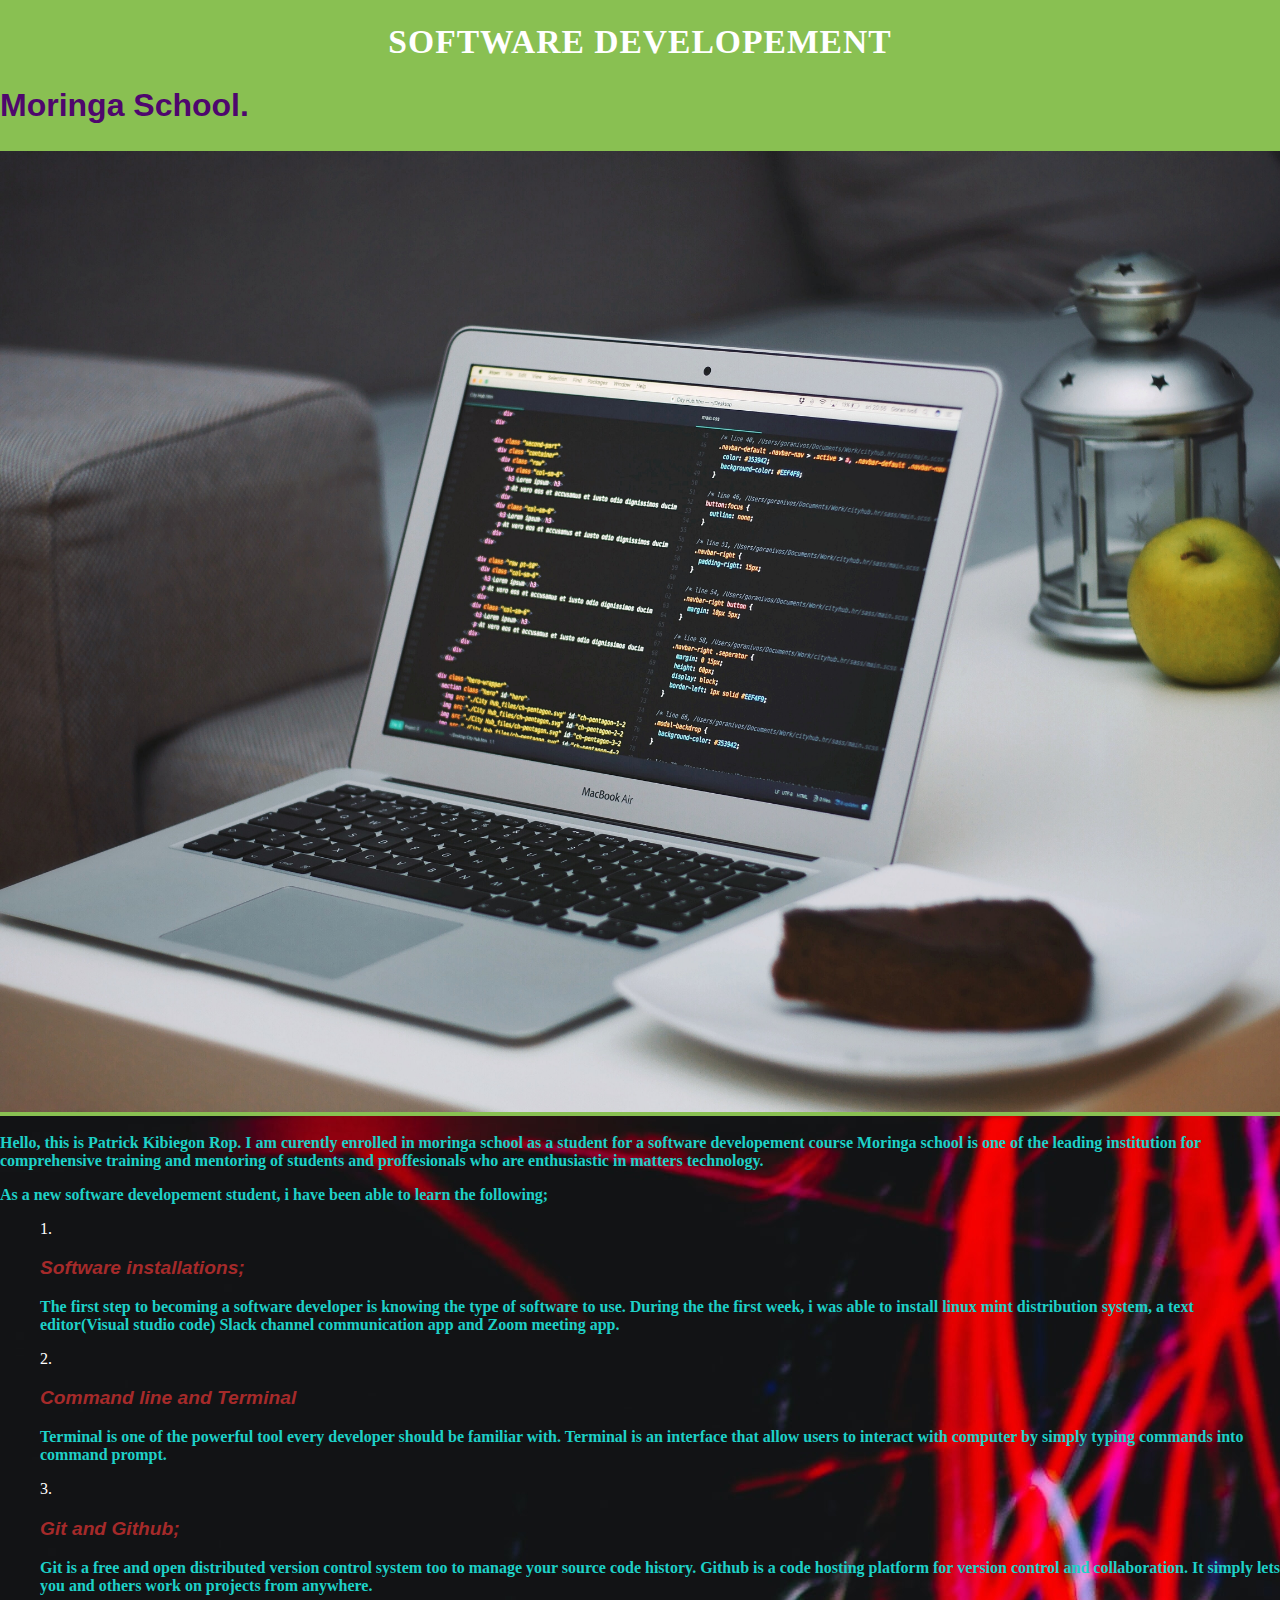
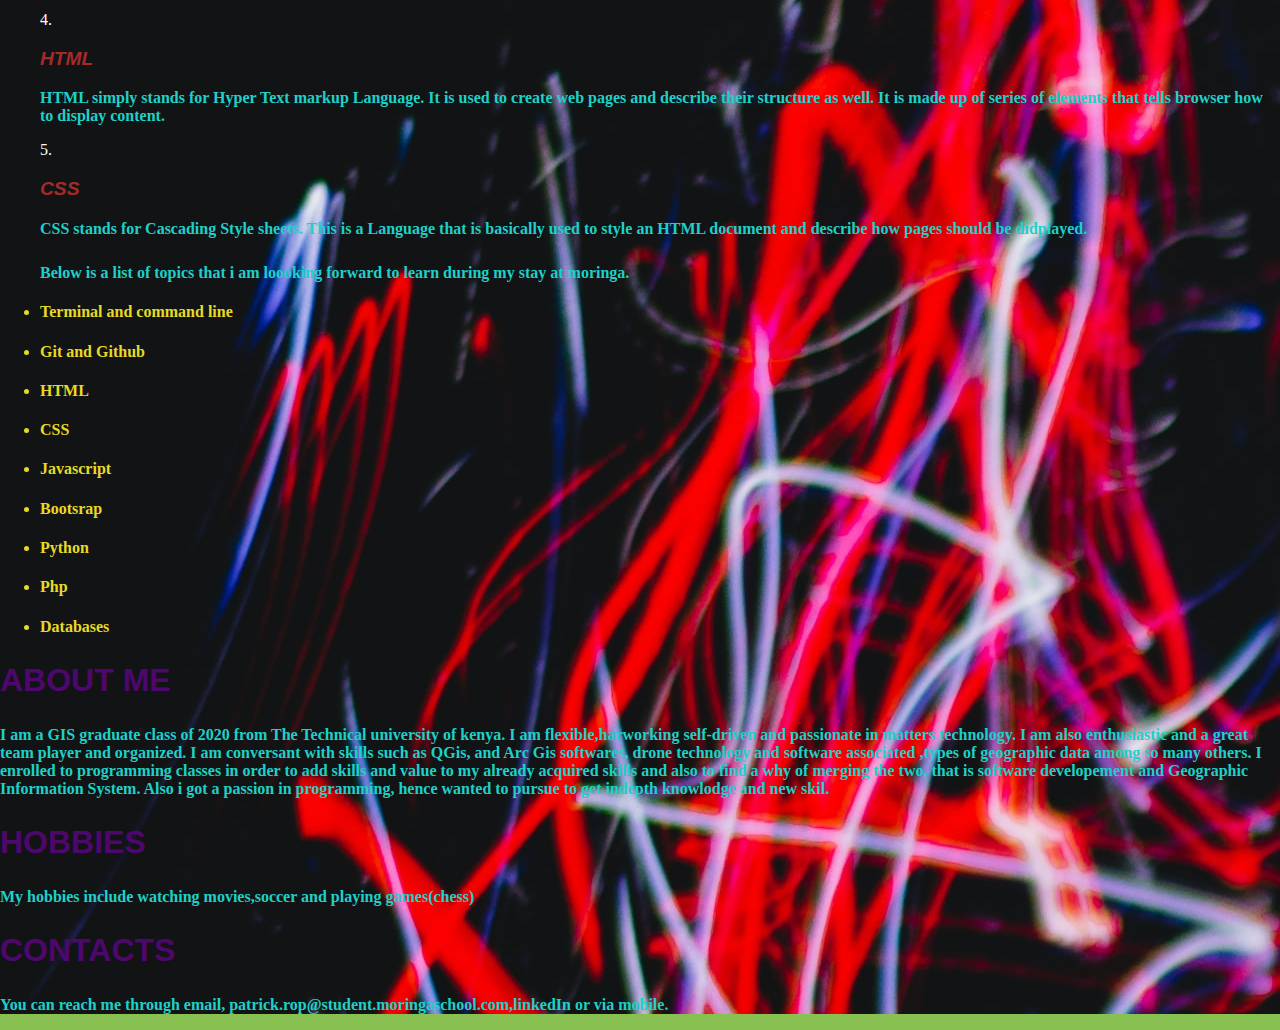
<file: index.html>
<!DOCTYPE html>
<html>
<head>
<title>Independent Project week 1</title>
<link rel="stylesheet" href="style.css">
</head>
<body>
    <h1>SOFTWARE DEVELOPEMENT</h1>
    <h2>Moringa School.</h2>
    <img src="img7.jpg" alt="coding geek" width="100%" height="70%">
    <div style="background-image: url('img8.jpg');"><br>
    <p>Hello, this is Patrick Kibiegon Rop. I am curently enrolled in moringa school as a student for a software developement course
    Moringa school is one of the leading institution for comprehensive training and mentoring of students and proffesionals who are 
    enthusiastic in matters technology.</p>
    <p>As a new software developement student, i have been able to learn the following;</p>
    <ol>
        1.<h3><strong>Software installations;</strong></h3>
        <p>The first step to becoming a software developer is knowing the type of software to use. During the 
        the first week, i was able to install linux mint distribution system, a text editor(Visual studio code) 
        Slack channel communication app and Zoom meeting app.</p>
        2.<h3><strong>Command line and Terminal</strong></h3>
        <p>Terminal is one of the powerful tool every developer should be familiar with. Terminal is an interface
        that allow users to interact with computer by simply typing commands into command prompt. </p>
        3.<h3><strong>Git and Github;</strong></h3>
        <p>Git is a free and open distributed version control system too to manage your source code history.
        Github is a code hosting platform for version control and collaboration. It simply lets you and others 
        work on projects from anywhere.</p>
        4.<h3><strong>HTML</strong></h3>
        <p>HTML simply stands for Hyper Text markup Language. It is used to create web pages and describe 
        their structure as well. It is made up of series of elements that tells browser how to display content. </p>
        5.<h3><strong>CSS</strong></h3>
        <p>CSS stands for Cascading Style sheets. This is a Language that is basically used to style an 
        HTML document and describe how pages should be didplayed.</p>
    </ol>
    <ul>
        <h2><strong><OBJECTIVES</strong></h2>
        <p>Below is a list of topics that i am loooking forward to learn during my stay at moringa.</p>
        <h4><li>Terminal and command line</li></h4>
        <h4><li>Git and Github</li></h4>
        <h4><li>HTML</li></h4>
        <h4><li>CSS</li></h4>
        <h4><li>Javascript</li></h4>
        <h4><li>Bootsrap</li></h4>
        <h4><li>Python</li></h4>
        <h4><li>Php</li></h4>
        <h4><li>Databases</li></h4>
    </ul>
        <h2><strong>ABOUT ME</strong></h2>
        <p>I am a GIS graduate class of 2020 from The Technical university of kenya. I am flexible,harworking
            self-driven and passionate in matters technology. I am also enthusiastic and a great team player
        and organized.
        I am conversant with skills such as QGis, and Arc Gis softwares, drone technology and software associated
        ,types of geographic data among so many others. 
        I enrolled to programming classes in order to add skills and value to my already acquired skills
        and also to find a why of merging the two, that is software developement and Geographic Information System. 
        Also i got a passion in programming, hence wanted to pursue to get indepth knowlodge and new skil.</p>
        <h2><strong>HOBBIES</strong></h2>
        <p>My hobbies include watching movies,soccer and playing games(chess)</p>
        <h2><strong>CONTACTS</h2></strong>
        <p>You can reach me through email, patrick.rop@student.moringaschool.com,linkedIn or via mobile.</p>
</body>
</html>
</file>
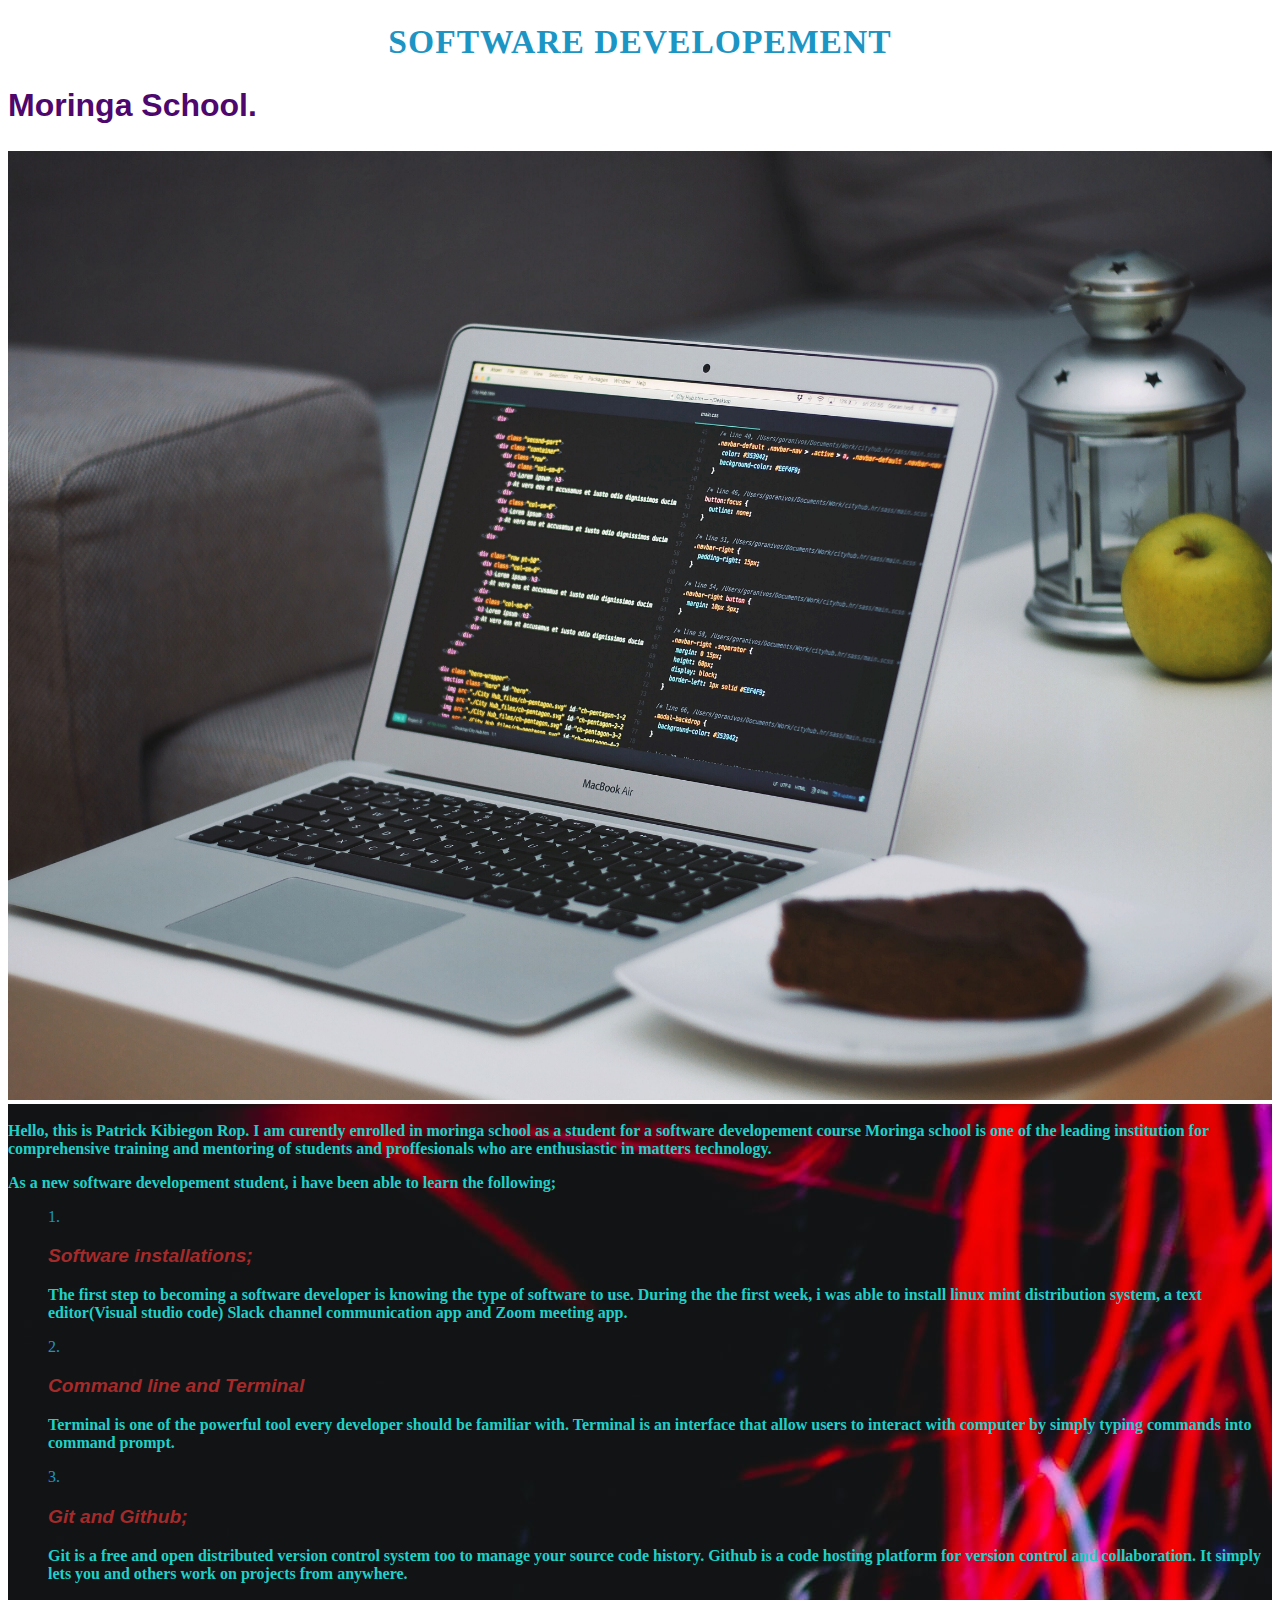
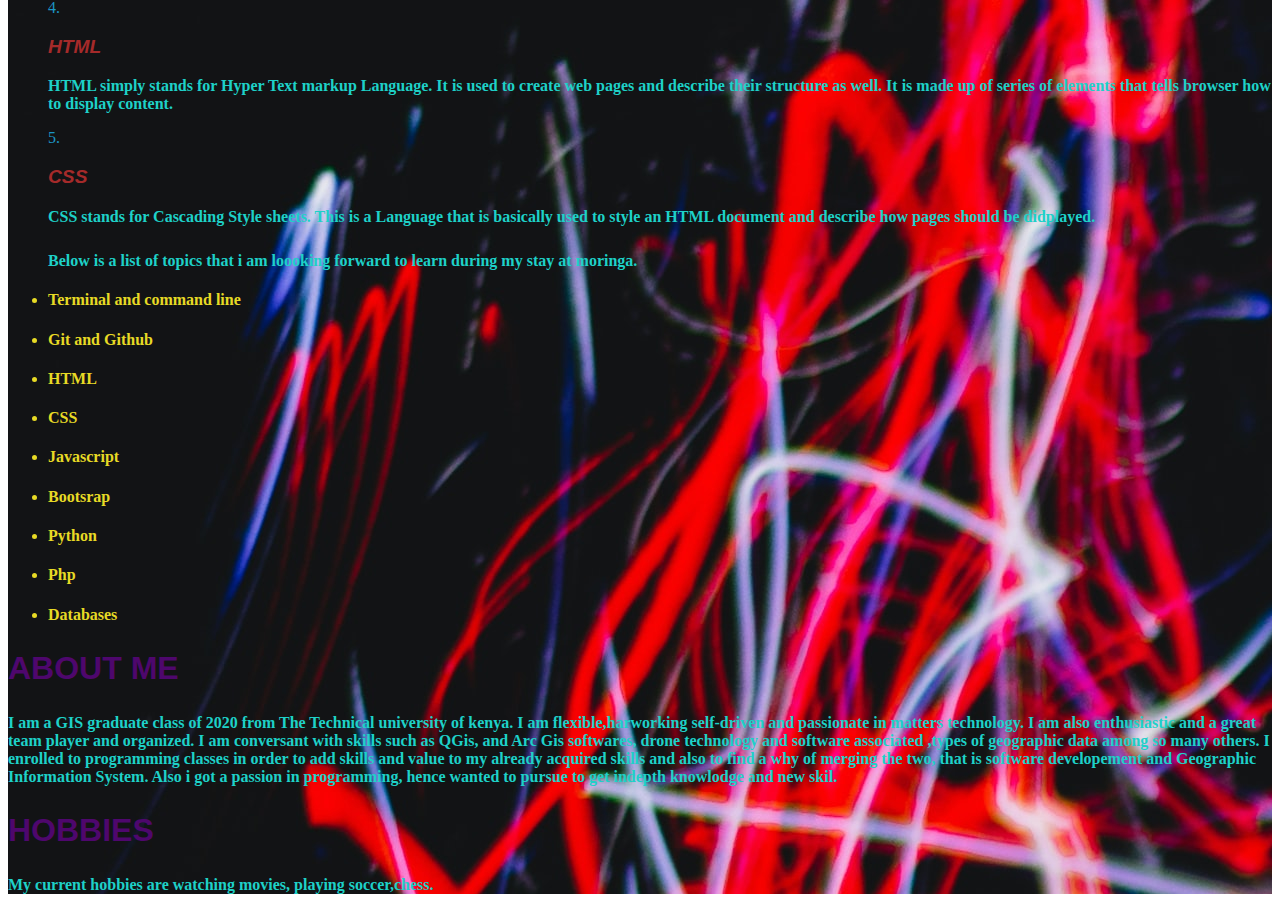
<file: ip-week1.html>
<!DOCTYPE html>
<html>
<head>
<title>Independent Project week 1</title>
<link rel="stylesheet" href="ip-week1.css">
</head>
<body>
    <h1>SOFTWARE DEVELOPEMENT</h1>
    <h2>Moringa School.</h2>
    <img src="img7.jpg" alt="coding geek" width="100%" height="70%">
    <div style="background-image: url('img8.jpg');"><br>
    <p>Hello, this is Patrick Kibiegon Rop. I am curently enrolled in moringa school as a student for a software developement course
    Moringa school is one of the leading institution for comprehensive training and mentoring of students and proffesionals who are 
    enthusiastic in matters technology.</p>
    <p>As a new software developement student, i have been able to learn the following;</p>
    <ol>
        1.<h3><strong>Software installations;</strong></h3>
        <p>The first step to becoming a software developer is knowing the type of software to use. During the 
        the first week, i was able to install linux mint distribution system, a text editor(Visual studio code) 
        Slack channel communication app and Zoom meeting app.</p>
        2.<h3><strong>Command line and Terminal</strong></h3>
        <p>Terminal is one of the powerful tool every developer should be familiar with. Terminal is an interface
        that allow users to interact with computer by simply typing commands into command prompt. </p>
        3.<h3><strong>Git and Github;</strong></h3>
        <p>Git is a free and open distributed version control system too to manage your source code history.
        Github is a code hosting platform for version control and collaboration. It simply lets you and others 
        work on projects from anywhere.</p>
        4.<h3><strong>HTML</strong></h3>
        <p>HTML simply stands for Hyper Text markup Language. It is used to create web pages and describe 
        their structure as well. It is made up of series of elements that tells browser how to display content. </p>
        5.<h3><strong>CSS</strong></h3>
        <p>CSS stands for Cascading Style sheets. This is a Language that is basically used to style an 
        HTML document and describe how pages should be didplayed.</p>
    </ol>
    <ul>
         <h2><strong><OBJECTIVES</strong></h2>
        <p>Below is a list of topics that i am loooking forward to learn during my stay at moringa.</p>
        <h4><li>Terminal and command line</li></h4>
        <h4><li>Git and Github</li></h4>
        <h4><li>HTML</li></h4>
        <h4><li>CSS</li></h4>
        <h4><li>Javascript</li></h4>
        <h4><li>Bootsrap</li></h4>
        <h4><li>Python</li></h4>
        <h4><li>Php</li></h4>
        <h4><li>Databases</li></h4>
    </ul>
        <h2><strong>ABOUT ME</strong></h2>
        <p>I am a GIS graduate class of 2020 from The Technical university of kenya. I am flexible,harworking
            self-driven and passionate in matters technology. I am also enthusiastic and a great team player
        and organized.
        I am conversant with skills such as QGis, and Arc Gis softwares, drone technology and software associated
        ,types of geographic data among so many others. 
        I enrolled to programming classes in order to add skills and value to my already acquired skills
        and also to find a why of merging the two, that is software developement and Geographic Information System. 
        Also i got a passion in programming, hence wanted to pursue to get indepth knowlodge and new skil.</p>
        <h2><strong>HOBBIES</strong></h2>
        <p>My current hobbies are watching movies, playing soccer,chess.</p>
    </div>
</body>
</html>
</file>
<file: style.css>
html{
	margin: 0;
	padding: 0;
	}
body{
    font-family: 'Times New Roman', Times, serif;
	color: white; 
	background:#89c052;
	margin: 0; 
	padding: 0;
    }
p   { 
	margin-top: 0; 
	text-align: justify;
    font-size: medium;
    font-family: 'Times New Roman', Times, serif;
    color: rgb(30, 209, 200);
	}
h1 {
    text-align: center;
    font-size: 210%;
    font-family:'Times New Roman', Times, serif 1.4em, georgia, sans-serif;
	letter-spacing:1px; 
	margin-bottom: 0; 
	}
h2 {
    text-align: left;
    font-family: Arial, Helvetica, sans-serif;
    font-size: 200%;
    color: rgb(78, 7, 109);
    }
h3  {
    text-align: left;
    color: brown;
    font-size: 120%;
    font-family: Arial, Helvetica, sans-serif;
    font-style: italic;
    }
h4  {
    text-align: left;
    color: rgb(231, 218, 37);
    font-size: 100%;
    font-family: 'Times New Roman', Times, serif;
    font-style: normal;
    }

p   {
    text-align: left;
    font-size: 100%;
    font-family: 'Times New Roman', Times, serif;
    font-style: normal;
    font-weight: bold;
}
</file>
<file: ip-week1.css>
html {
	margin: 0;
	padding: 0;
	}
body    {
    font-family: 'Times New Roman', Times, serif;
	color:rgb(28, 149, 197); 
	background:#89c052
	margin: 0; 
	padding: 0;
    	}
p { 
	margin-top: 0; 
	text-align: justify;
    font-size: medium;
    font-family: 'Times New Roman', Times, serif;
    color: rgb(30, 209, 200);
	}
h1 {
    text-align: center;
    font-size: 210%;
    font-family:'Times New Roman', Times, serif; 1.4em georgia, sans-serif;
	letter-spacing: 1px; 
	margin-bottom: 0; 
	}
h2 {
    text-align: left;
    font-family: Arial, Helvetica, sans-serif;
    font-size: 200%;
    color: rgb(78, 7, 109);
}
h3  {
    text-align: left;
    color: brown;
    font-size: 120%;
    font-family: Arial, Helvetica, sans-serif;
    font-style: italic;
    }
h4  {
    text-align: left;
    color: rgb(231, 218, 37);
    font-size: 100%;
    font-family: 'Times New Roman', Times, serif;
    font-style: normal;
}

p   {
    text-align: left;
    font-size: 100%;
    font-family: 'Times New Roman', Times, serif;
    font-style: normal;
    font-weight: bold;
}
</file>
